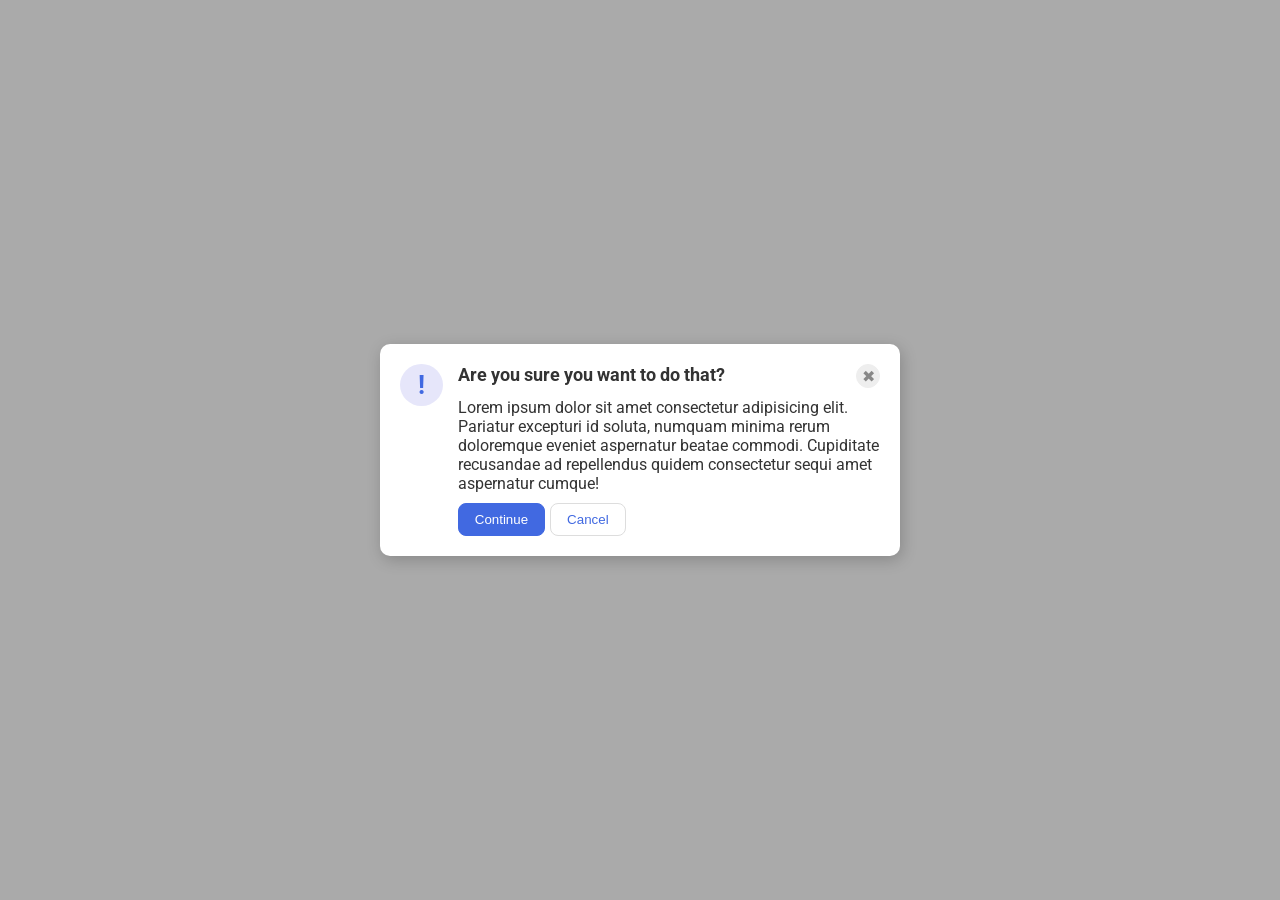
<file: flex/05-flex-modal/index.html>
<!DOCTYPE html>
<html lang="en">
  <head>
    <meta charset="UTF-8">
    <meta http-equiv="X-UA-Compatible" content="IE=edge">
    <meta name="viewport" content="width=device-width, initial-scale=1.0">
    <link rel="stylesheet" href="style.css">
    <title>Modal</title>
  </head>
  <body>
    <div class="modal">
      <div class="icon">!</div>  

      <div class="container">
        <div class="title">
          <div class="header">Are you sure you want to do that?</div>
          <button class="close-button">✖</button>  
        </div>

        <div class="text">Lorem ipsum dolor sit amet consectetur adipisicing elit. Pariatur excepturi id soluta, numquam minima rerum doloremque eveniet aspernatur beatae commodi. Cupiditate recusandae ad repellendus quidem consectetur sequi amet aspernatur cumque!</div>

        <div class="button">
          <button class="continue">Continue</button>
          <button class="cancel">Cancel</button>  
        </div>
      </div>
    </div>
  </body>
</html>
</file>
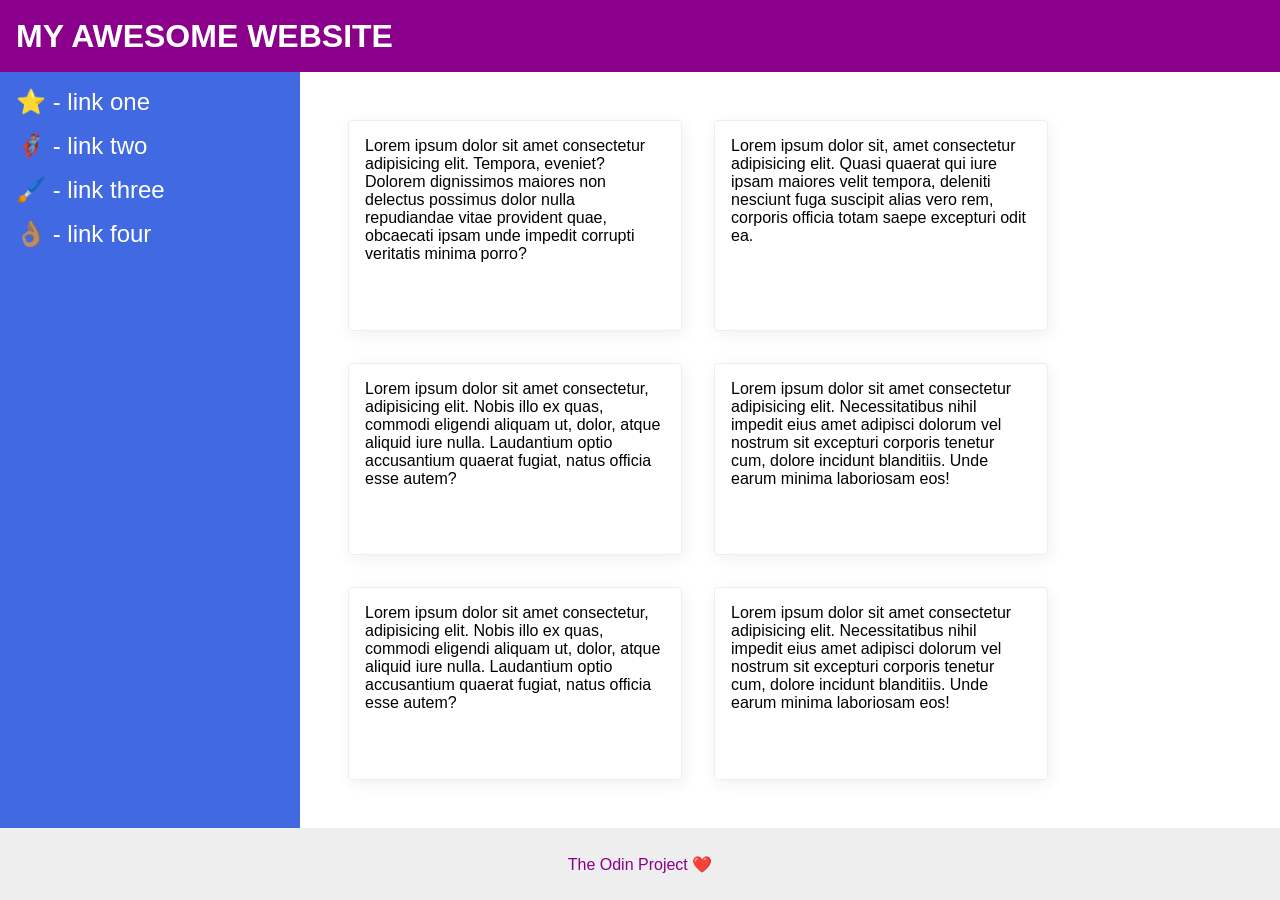
<file: flex/07-flex-layout-2/index.html>
<!DOCTYPE html>
<html lang="en">
  <head>
    <meta charset="UTF-8">
    <meta http-equiv="X-UA-Compatible" content="IE=edge">
    <meta name="viewport" content="width=device-width, initial-scale=1.0">
    <title>The Holy Grail</title>
    <link rel="stylesheet" href="style.css">
  </head>
  <body>
    <div class="header">
      MY AWESOME WEBSITE
    </div>
    
    <div class="content">
      <div class="sidebar">
        <ul>
          <li><a href="#">⭐ - link one</a></li>
          <li><a href="#">🦸🏽‍♂️ - link two</a></li>
          <li><a href="#">🖌️ - link three</a></li>
          <li><a href="#">👌🏽 - link four</a></li>
        </ul>
      </div>
      <div class="space">
        <div class="card">Lorem ipsum dolor sit amet consectetur adipisicing elit. Tempora, eveniet? Dolorem dignissimos maiores non delectus possimus dolor nulla repudiandae vitae provident quae, obcaecati ipsam unde impedit corrupti veritatis minima porro?</div>
        <div class="card">Lorem ipsum dolor sit, amet consectetur adipisicing elit. Quasi quaerat qui iure ipsam maiores velit tempora, deleniti nesciunt fuga suscipit alias vero rem, corporis officia totam saepe excepturi odit ea.</div>
        <div class="card">Lorem ipsum dolor sit amet consectetur, adipisicing elit. Nobis illo ex quas, commodi eligendi aliquam ut, dolor, atque aliquid iure nulla. Laudantium optio accusantium quaerat fugiat, natus officia esse autem?</div>
        <div class="card">Lorem ipsum dolor sit amet consectetur adipisicing elit. Necessitatibus nihil impedit eius amet adipisci dolorum vel nostrum sit excepturi corporis tenetur cum, dolore incidunt blanditiis. Unde earum minima laboriosam eos!</div>
        <div class="card">Lorem ipsum dolor sit amet consectetur, adipisicing elit. Nobis illo ex quas, commodi eligendi aliquam ut, dolor, atque aliquid iure nulla. Laudantium optio accusantium quaerat fugiat, natus officia esse autem?</div>
        <div class="card">Lorem ipsum dolor sit amet consectetur adipisicing elit. Necessitatibus nihil impedit eius amet adipisci dolorum vel nostrum sit excepturi corporis tenetur cum, dolore incidunt blanditiis. Unde earum minima laboriosam eos!</div>  
      </div>
    </div>
    
    <div class="footer">
      The Odin Project ❤️
    </div>
  </body>
</html>
</file>
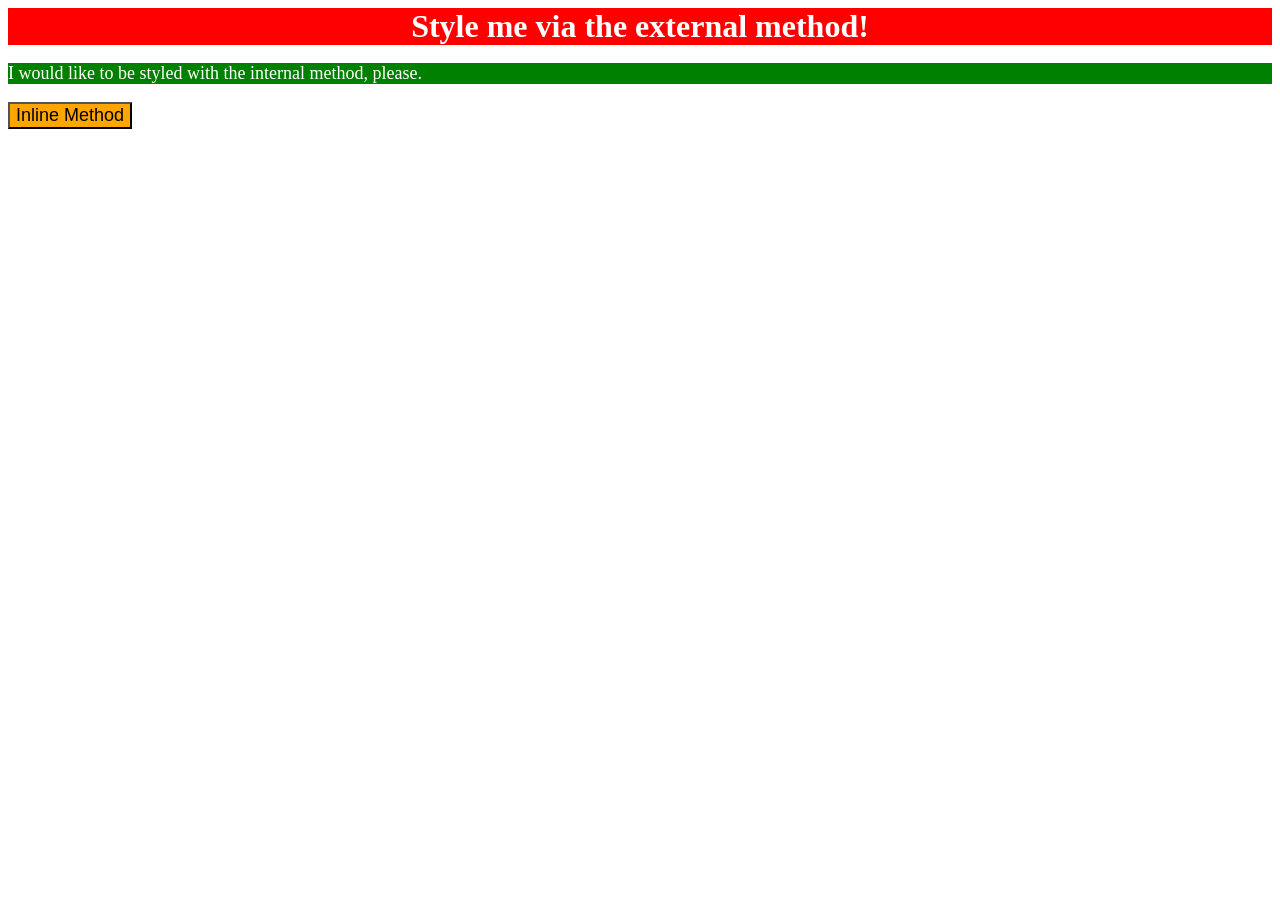
<file: foundations/01-css-methods/index.html>
<!DOCTYPE html>
<html lang="en">
  <head>
    <meta charset="UTF-8">
    <meta http-equiv="X-UA-Compatible" content="IE=edge">
    <meta name="viewport" content="width=device-width, initial-scale=1.0">
    <title>Methods for Adding CSS</title>
    <link rel="stylesheet" href="style.css">
    <style>
      p {
    background-color: green;
    color: white;
    font-size: 18px;
      }
    </style>
  </head>
  <body>
    <div>Style me via the external method!</div>
    <p>I would like to be styled with the internal method, please.</p>
    <button style="background-color: orange; font-size: 18px;">Inline Method</button>
  </body>
</html>
</file>
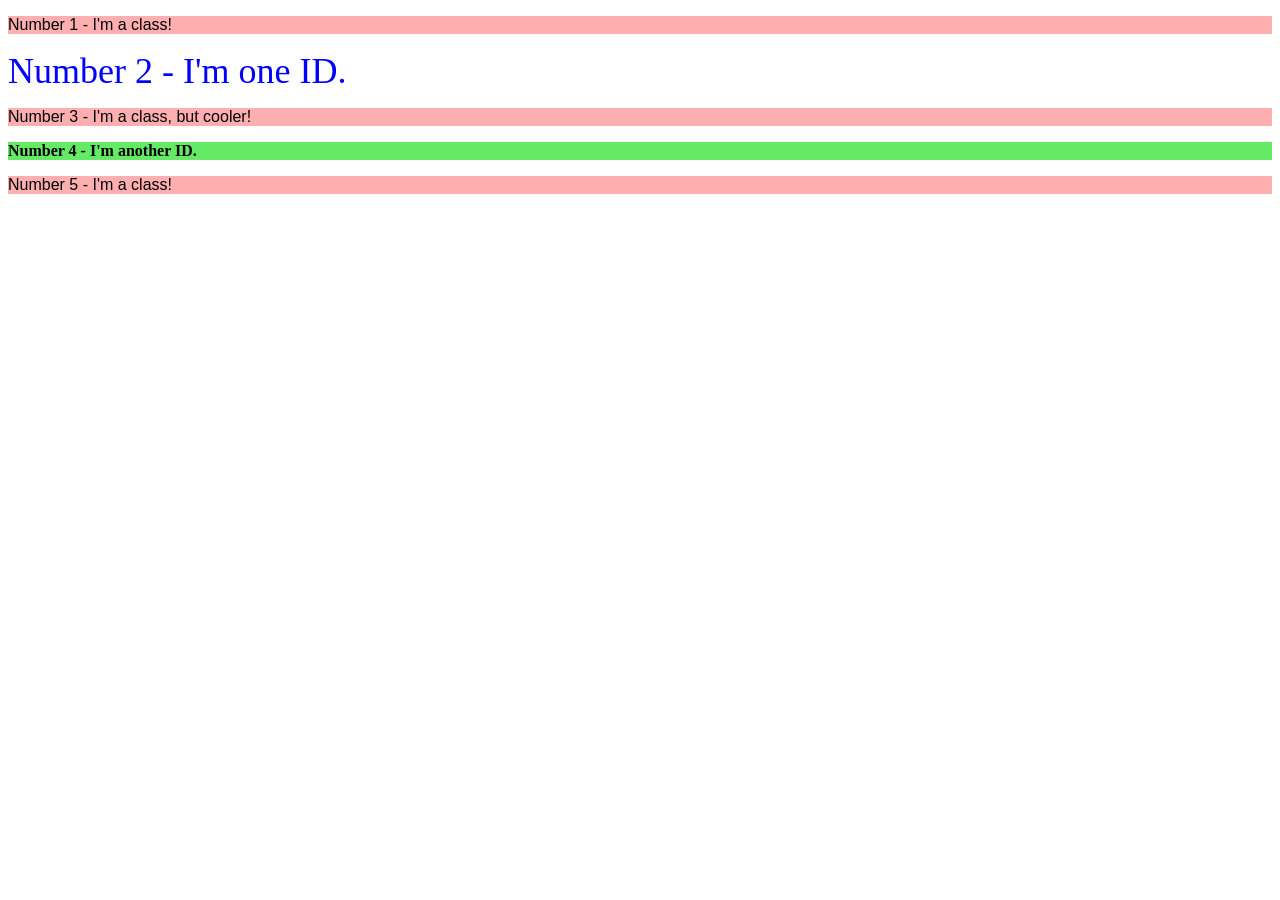
<file: foundations/02-class-id-selectors/index.html>
<!DOCTYPE html>
<html lang="en">
  <head>
    <meta charset="UTF-8">
    <meta http-equiv="X-UA-Compatible" content="IE=edge">
    <meta name="viewport" content="width=device-width, initial-scale=1.0">
    <title>Class and ID Selectors</title>
    <link rel="stylesheet" href="style.css">
  </head>
  <body>
    <p class="odd">Number 1 - I'm a class!</p>
    <div id="second">Number 2 - I'm one ID.</div>
    <p class="odd third">Number 3 - I'm a class, but cooler!</p>
    <div id="fourth">Number 4 - I'm another ID.</div>
    <p class="odd">Number 5 - I'm a class!</p>
  </body>
</html>
</file>
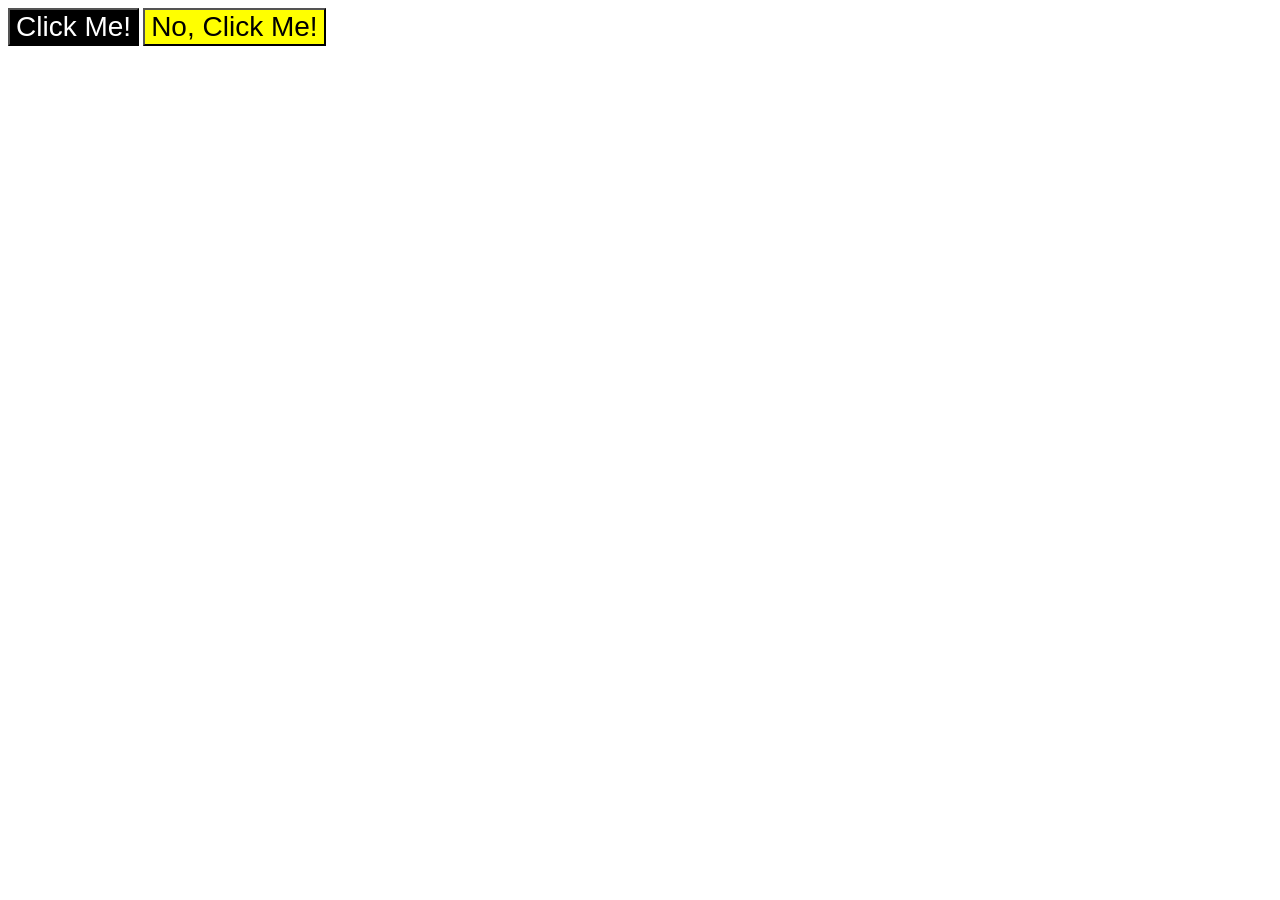
<file: foundations/03-grouping-selectors/index.html>
<!DOCTYPE html>
<html lang="en">
  <head>
    <meta charset="UTF-8">
    <meta http-equiv="X-UA-Compatible" content="IE=edge">
    <meta name="viewport" content="width=device-width, initial-scale=1.0">
    <title>Grouping Selectors</title>
    <link rel="stylesheet" href="style.css">
  </head>
  <body>
    <button class="font one">Click Me!</button>
    <button class="font two">No, Click Me!</button>
  </body>
</html>
</file>
<file: flex/05-flex-modal/style.css>
@import url('https://fonts.googleapis.com/css2?family=Roboto:wght@400;700&display=swap');

html, body {
  height: 100%;
}

body {
  font-family: Roboto, sans-serif;
  margin: 0;
  background: #aaa;
  color: #333;
  /* I'll give you this one for free lol */
  display: flex;
  align-items: center;
  justify-content: center;
}

.modal {
  background: white;
  width: 480px;
  border-radius: 10px;
  box-shadow: 2px 4px 16px rgba(0,0,0,.2);
}

.icon {
  color: royalblue;
  font-size: 26px;
  font-weight: 700;
  background: lavender;
  width: 42px;
  height: 42px;
  border-radius: 50%;
  display: flex;
  align-items: center;
  justify-content: center;
}

.close-button {
  background: #eee;
  border-radius: 50%;
  color: #888;
  font-weight: 400;
  font-size: 16px;
  height: 24px;
  width: 24px;
  display: flex;
  align-items: center;
  justify-content: center;
  border: 1px solid #eee;
  padding: 0;
}

button {
  cursor: pointer;
  padding: 8px 16px;
  border-radius: 8px;
}

button.continue {
  background: royalblue;
  border: 1px solid royalblue;
  color: white;
}

button.cancel {
  background: white;
  border: 1px solid #ddd;
  color: royalblue;
}

.modal {
  padding: 20px;
  display: flex;
  gap: 15px;
}

.icon {
  display: flex;
  flex-direction: column;
  flex: 1 1 37%;
}

.container {
  display: flex;
  flex-direction: column;
  gap: 10px;
}

.header {
  font-weight: bold;
  font-size: large;
  justify-content: center;
}

.title {
  display: flex;
  justify-content: space-between;
}

.button {
  display: flex;
  flex-direction: row;
  gap: 5px;
}
</file>
<file: flex/07-flex-layout-2/style.css>
body {
  font-family: -apple-system, BlinkMacSystemFont, 'Segoe UI', Roboto, Oxygen, Ubuntu, Cantarell, 'Open Sans', 'Helvetica Neue', sans-serif;
  margin: 0;
  min-height: 100vh;
}

.header {
  height: 72px;
  background: darkmagenta;
  color: white;
}

.footer {
  height: 72px;
  background: #eee;
  color: darkmagenta;
}

.sidebar {
  width: 300px;
  background: royalblue;
  box-sizing: border-box;
}

.card {
  border: 1px solid #eee;
  box-shadow: 2px 4px 16px rgba(0,0,0,.06);
  border-radius: 4px;
}

body {
  display: flex;
  flex-direction: column;
}

.header {
  display: flex;
  align-items: center;
  font-weight: 900;
  font-size: 32px;
  padding: 0 16px;
}

.content {
  display: flex;
  flex: 1;
}

.sidebar {
  display: flex;
  flex: 1 0 300px;
  padding: 16px;
}

a {
  color: white;
  text-decoration: none;
  font-size: 24px;
}

ul {
  list-style: none;
  padding: 0;
  margin: 0;
}

li {
  margin-bottom: 16px;
}

.space {
  display: flex;
  flex-wrap: wrap;
  padding: 48px;
  gap: 32px;
}

.card {
  width: 300px;
  padding: 16px;
}

.footer {
  display: flex;
  justify-content: center;
  align-items: center;
}
</file>
<file: foundations/01-css-methods/style.css>
div {
    background-color: red;
    color: white;
    font-size: 32px;
    text-align: center;
    font-weight: bold;
}
</file>
<file: foundations/02-class-id-selectors/style.css>
.odd {
    background-color: rgba(255, 106, 106, 0.534);
    font-family: Verdana, "DejaVu", sans-serif;
}

#second {
    color: blue;
    font-size: 36px;
}

.third#fourth {
    font-size: 24px;
}

#fourth {
    background-color: #2ce22cb9;
    font-weight: bold;
}
</file>
<file: foundations/03-grouping-selectors/style.css>
.font {
    font-size: 28px;
    font-family: 'Helvetica', 'Times New Roman', sans-serif;
}

.one {
    background-color: black;
    color: white;
}

.two {
    background-color: yellow;
}
</file>
